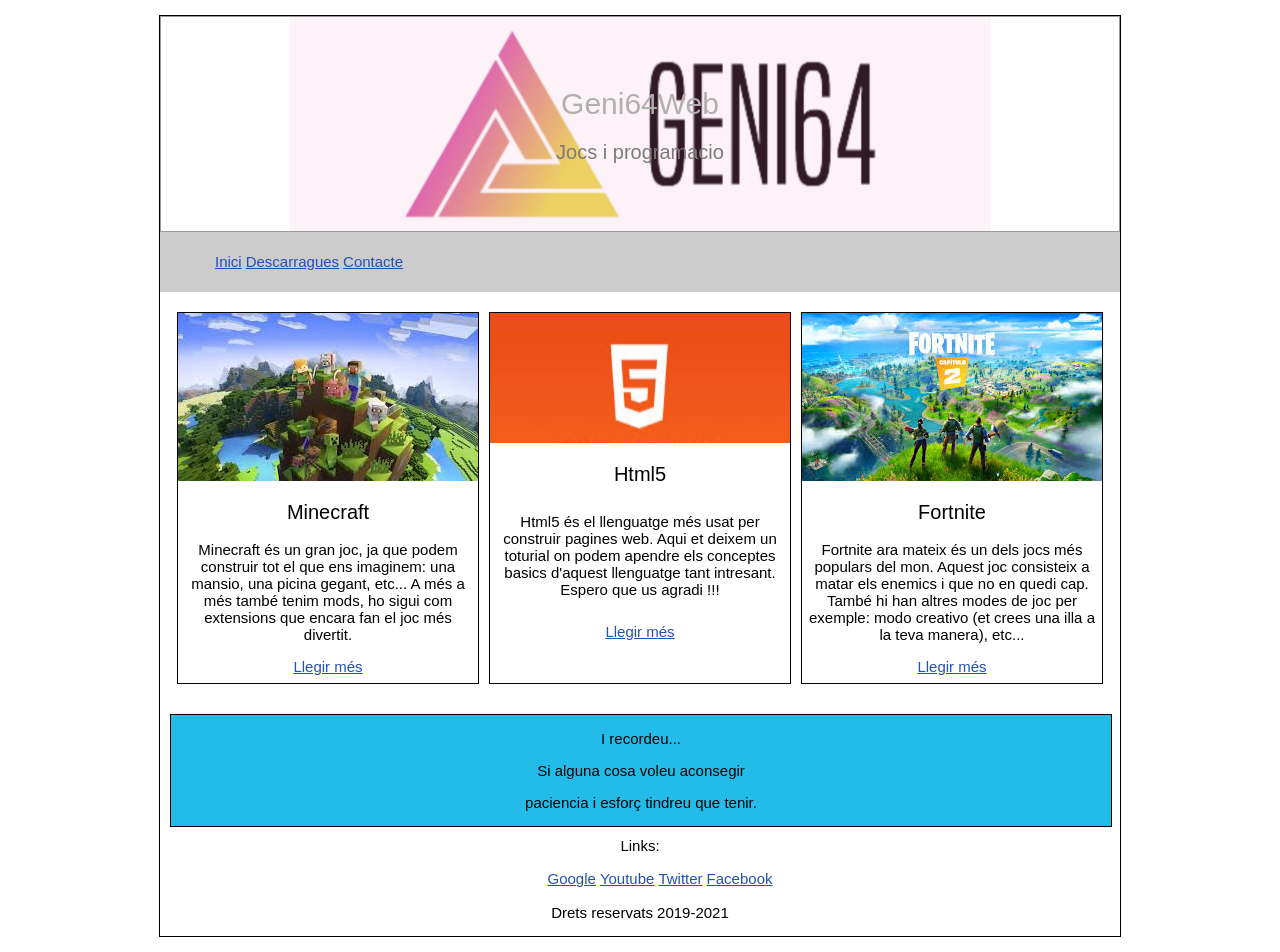
<file: index.html>
<!DOCTYPE html>
<html lang="ca">
<head>
    <meta charset="UTF-8">
    <meta name="viewport" content="width=device-width, initial-scale=1.0">
    <meta http-equiv="X-UA-Compatible" content="ie=edge">
    <title>Geni64Web</title>
    <link rel="stylesheet" href="style.css">
</head>
<body id="body">
    <div>
        <header id="header">
            <h1>Geni64Web</h1>

            <h2>Jocs i programacio</h2 id="h2ex">
        </header>
    
        <nav id="menu">
            <ul>
                <a href="index.html">Inici</a>
                <a href="routes/download.html">Descarragues</a>
                <a href="routes/contact.html">Contacte</a>
            </ul>
        </nav>

        <section>
            <article id="mine">
                <img src="images/mine.jpg">
                <h2>Minecraft</h2>
                <p>Minecraft és un gran joc, ja que podem construir tot el que ens imaginem: una mansio, una picina gegant, etc... A més a més també tenim mods, ho sigui com extensions que encara fan el joc més divertit.</p>
                <footer>
                    <a href="routes/mine.html">Llegir més</a>
                </footer>
            </article>
            <article id="html">
                <img src="images/html.png">
                <h2>Html5</h2>
                <p id="exhtml">Html5 és el llenguatge més usat per construir pagines web. Aqui et deixem un toturial on podem apendre els conceptes basics d'aquest llenguatge tant intresant. Espero que us agradi !!!</p>
                <footer>
                    <a href="routes/html.html">Llegir més</a>
                </footer>
            </article>
            <article id="fort">
                <img src="images/fort.jpg">
                <h2>Fortnite</h2>
                <p>Fortnite ara mateix és un dels jocs més populars del mon. Aquest joc consisteix a matar els enemics i que no en quedi cap. També hi han altres modes de joc per exemple: modo creativo (et crees una illa a la teva manera), etc...</p>
                <footer>
                    <a href="routes/fort.html">Llegir més</a>
                </footer>
            </article>
        </section>

        <aside>
            <article id="sid">
                <h3>I recordeu...</h3>
                <h3></h3>
                <h3>Si alguna cosa voleu aconsegir</h3>
                <h3>paciencia i esforç tindreu que tenir.</h3>
            </article>               
        </aside>
        
        <footer id="footer">
            <article id="links">
                <h3>Links:</h3>
                <ul id="ulli">
                    <a href="https://www.google.cat">Google</a>
                    <a href="https://www.youtube.com">Youtube</a>
                    <a href="https://www.twitter.com">Twitter</a>
                    <a href="https://www.facebook.com">Facebook</a>
                </ul>
            </article>
            <h3>Drets reservats 2019-2021</h3>
        </footer>
    </div>    
</body>
</html>
</file>
<file: style.css>
#header{
    border: 1px solid #999999;
    padding: 50px;
    text-align: left;
    font-family: Helvetica;
    background-image: url("images/cover20.png"); text-align: center;
    background-repeat: no-repeat;
    background-position: center;
    color: rgb(177, 175, 175);
}

#body{
    display: block;
    text-align: center;
}

#menu {
    background-color: #ccc;
    padding: 5px 15px;
    text-align: left;
}

#menu li {
    list-style: none;
    padding: 5px;
    font-weight: lighter;
    font-family: Helvetica;
    display: inline;
    text-align: center;
}

div{
    width: 960px;
    margin: 15px auto;
    border: 1px solid black;
}

h1{
    font-size: 30px;
    font-family: Helvetica;
    font-weight: lighter;
}

h2{
    font-size: 20px;
    font-family: Helvetica;
    font-weight: lighter;
}

h3{
    font-size: 15px;
    font-family: Helvetica;
    font-weight: lighter;
}

a{
    color: rgb(34, 81, 182);
    font-size: 15px;
    font-family: Arial;
}

#img1{
    width: 60px; height: 60px;
    text-align: right;
}

#header h2{
    color: rgb(124, 122, 122);
}

footer{
    clear: both;
}

#mine{
    border: 1px solid black;
    width: 300px;
    float: left;
    margin-top: 20px;
    margin-bottom: 20px;
    padding-bottom: 10px;
    height: 360.7px;
    margin-left: 17px;
}

#html{
    border: 1px solid black;
    width: 300px;
    float: left;
    margin: 10px;
    margin-top: 20px;
    height: 360.7px;
    padding-bottom: 10px;
}

#fort{
    border: 1px solid black;
    width: 300px;
    float: left;
    margin-top: 20px;
    padding-bottom: 10px;
    height: 360.7px;
    margin-right: 17px;
}

#footer{
    clear: both;
    text-align: center;
    margin-bottom: 0px;
}

#links ul{
    text-align: center;
}

#sid{
    float: left;
    border: 1px solid black;
    width: 940px;
    margin: 10px;
    background-color: #23BCE9;
}

#ulli{
    text-align: center;
}

#exhtml{
    padding: 10px;
}

p{
    font-size: 15px;
    font-family: Arial;
    font-weight: lighter;
}
</file>
